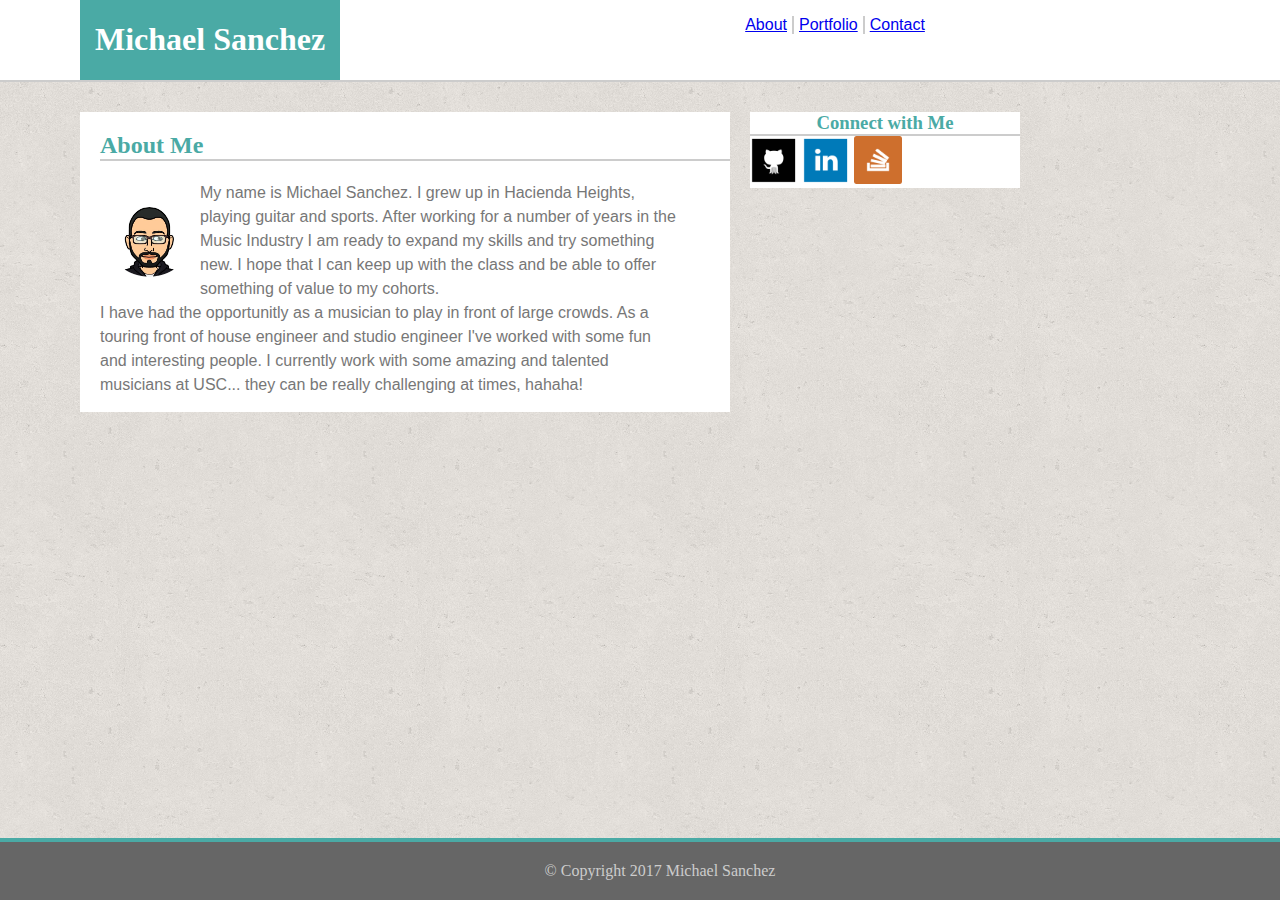
<file: index.html>
<!DOCTYPE html>
<html lang="en">
<head>
	<meta charset="UTF-8">
	<title>Michael Sanchez About</title>
	<link rel="stylesheet" type="text/css" href="assets/css/style.css">
</head>
		
<body>
<div id="container">
<header>
	<div id="name">
			<h1>Michael Sanchez</h1>
			</div>		
	
	<div class="boxhead">
		<ul>
			<li><a href="index.html">About</a></li>
			<li><a href="portfolio.html">Portfolio</a></li>
			<li><a href="contact.html">Contact</a></li>
		</ul>
	</div>		
		
</header>
<div class="clearboth"></div>	
<section class="main">	
		<div id="full">
			<h2>About Me</h2>
			<div id=main-content>
			<p> <img src="assets/images/i-see-you.jpg"> My name is Michael Sanchez. I grew up in Hacienda Heights, playing guitar and sports. After working for a number of years in the Music Industry I am ready to expand my skills and try something new. I hope that I can keep up with the class and be able to offer something of value to my cohorts.</p>

			<p>I have had the opportunitly as a musician to play in front of large crowds. As a touring front of house engineer and studio engineer I've worked with some fun and interesting people. I currently work with some amazing and talented musicians at USC... they can be really challenging at times, hahaha! </p>
			</div>	
		</div>
</section>
		<div id="side-right">
			<h3> Connect with Me</h3>
		<div id="social-links">
			<a href="https://github.com/sanchez496"><img src="assets/images/github.png"></a>
			<a href="https://www.linkedin.com/in/michael-sanchez-604a22b
"><img src="assets/images/Linked.png"></a>
			<a href="http://stackoverflow.com/users/7388678/user7388678?tab=profile"><img src="assets/images/stackoverflow.png"></a> 

		</div>
		</div>
		

<div class="clearboth"></div>	
<footer>
	&copy; Copyright 2017 Michael Sanchez
	</footer>
</div>

</body>



</html>
</file>
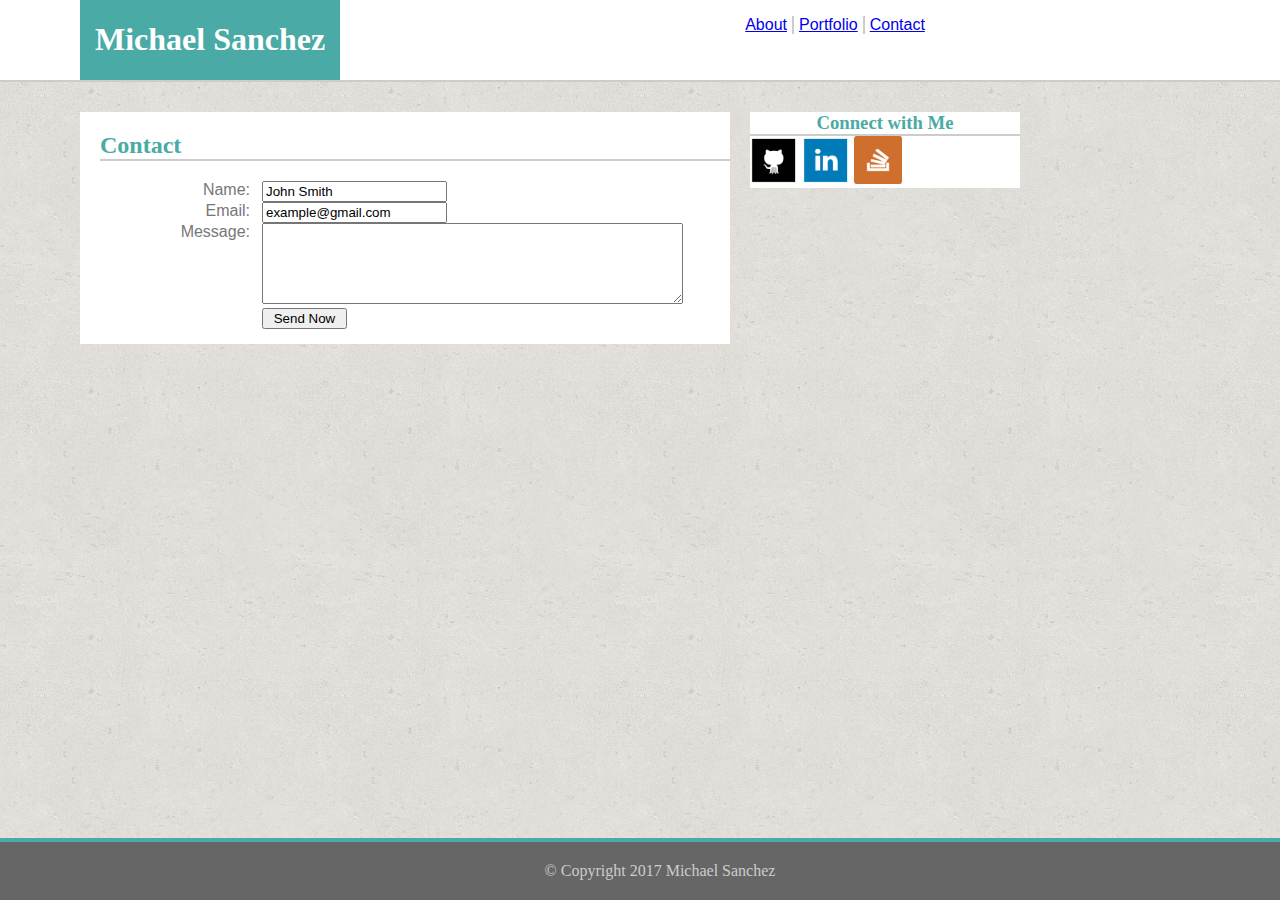
<file: contact.html>
<!DOCTYPE html>
<html lang="en">
<head>
	<meta charset="UTF-8">
	<title>Michael Sanchez About</title>
	<link rel="stylesheet" type="text/css" href="assets/css/style.css">
</head>
		
<body>
<div id="container">
<header>
	<div id="name">
			<h1>Michael Sanchez</h1>
			</div>		
	
	<div class="boxhead">
		<ul>
			<li><a href="index.html">About</a></li>
			<li><a href="portfolio.html">Portfolio</a></li>
			<li><a href="contact.html">Contact</a></li>
		</ul>
	</div>		
		
</header>
<div class="clearboth"></div>	
<section class="main">	
<!-- <section class="contact-email"> -->
		<div id="full">
			<h2>Contact</h2>
			<div id=main-content>
			<!-- p> </p> -->
			<form id="contact-email">
			<div> 
				<label for="MyName">Name:</label>
				<input id=.input type="text" name="MyName" value="John Smith" id="MyName">
			</div>
			<div> 
				<label for="Email">Email:</label>
				<input type="text" name="MyName" value="example@gmail.com" id="MyName">
			</div>
			<div> 
			<label for ="comments">Message:</label>
			<textarea name=coments"id" "comments" rows="5" cols="50"></textarea>
			</div>
			<div id="submit-button">
				<input type="submit" value=" Send Now ">
			</div>
			</form>
			<!-- </div> -->
			</div>	
		</div>
</section>
		<div id="side-right">
			<h3> Connect with Me</h3>
		<div id="social-links">
			<a href="https://github.com/sanchez496"><img src="assets/images/github.png"></a>
			<a href="https://www.linkedin.com/in/michael-sanchez-604a22b
"><img src="assets/images/Linked.png"></a>
			<a href="http://stackoverflow.com/users/7388678/user7388678?tab=profile"><img src="assets/images/stackoverflow.png"></a> 

		</div>
		</div>
		

<div class="clearboth"></div>	
<footer>
	&copy; Copyright 2017 Michael Sanchez
	</footer>
</div>

</body>



</html>
</file>
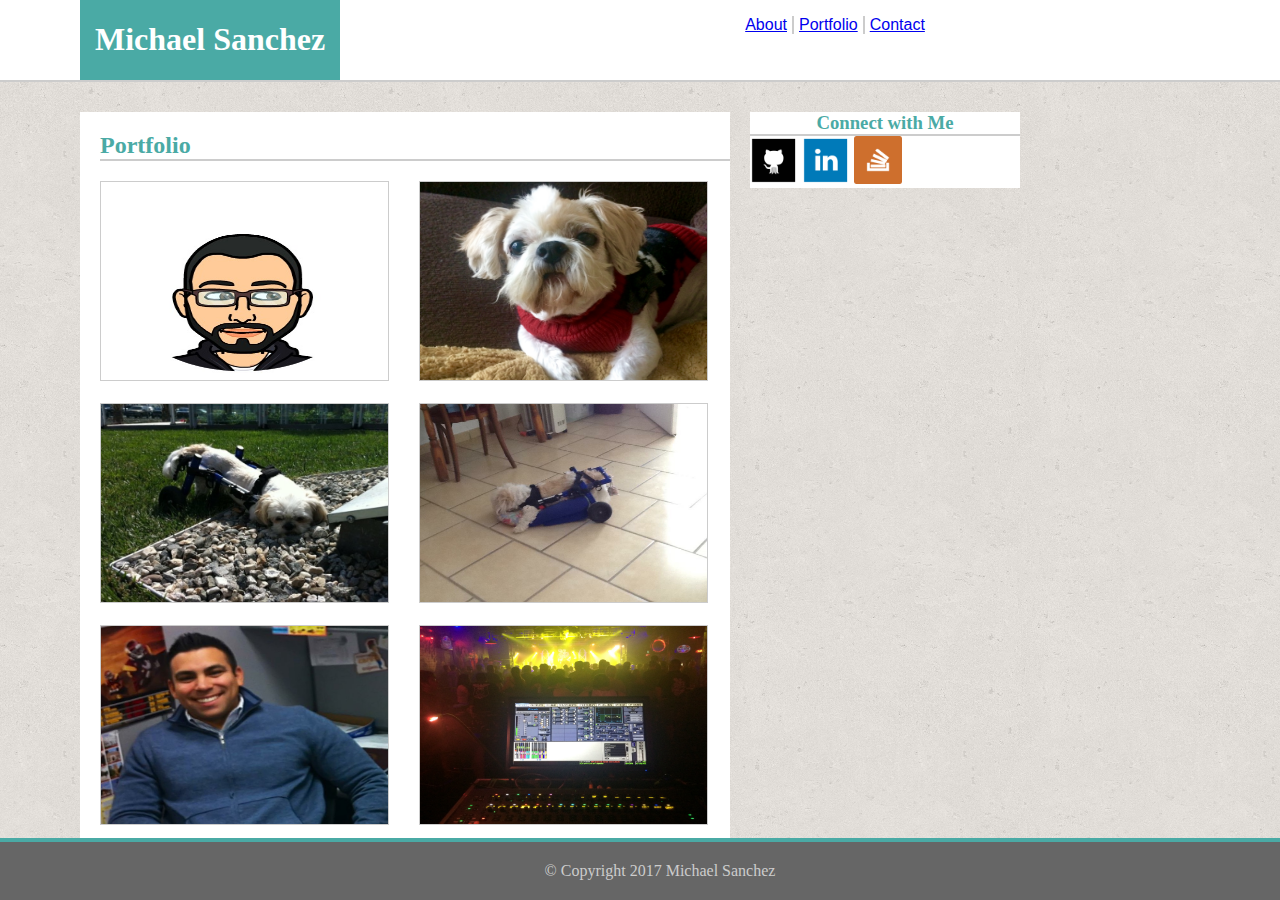
<file: portfolio.html>
<!DOCTYPE html>
<html lang="en">
<head>
	<meta charset="UTF-8">
	<title>Michael Sanchez About</title>
	<link rel="stylesheet" type="text/css" href="assets/css/style.css">
</head>
		
<body>
<div id="container">
<header>
	<div id="name">
			<h1>Michael Sanchez</h1>
			</div>		
	
	<div class="boxhead">
		<ul>
			<li><a href="index.html">About</a></li>
			<li><a href="portfolio.html">Portfolio</a></li>
			<li><a href="contact.html">Contact</a></li>
		</ul>
	</div>		
		
</header>
<div class="clearboth"></div>	
<section class="main">	
		<div id="full">
			<h2>Portfolio</h2>
			<div id=main-content>
			<!-- <p>  </p> -->
			<div class="i-see-you">
				<div id="caption">
				ISeeYou
				</div>
			</div>
			<div class="Luke"></div>
			<div class="Luke2"></div>
			<div class="Luke3"></div>
			<div class="Luke4"></div>
			<div class="old"></div>
			<div class="showtime"></div>
			</div>	
		</div>
</section>
		<div id="side-right">
			<h3> Connect with Me</h3>
		<div id="social-links">
			<a href="https://github.com/sanchez496"><img src="assets/images/github.png"></a>
			<a href="https://www.linkedin.com/in/michael-sanchez-604a22b
"><img src="assets/images/Linked.png"></a>
			<a href="http://stackoverflow.com/users/7388678/user7388678?tab=profile"><img src="assets/images/stackoverflow.png"></a> 

		</div>
		</div>
		

<div class="clearboth"></div>	
<footer>
	&copy; Copyright 2017 Michael Sanchez
	</footer>
</div>

</body>



</html>
</file>
<file: assets/css/style.css>
/**{
	box-sizing: border-box;
	margin: auto;
}*/

body{
	background-color: white;
	margin: 0px;
	background-image: url("../images/cork-wallet.png");
	height: 100%;
}

html{
height: 100%;
}

#container{
	min-height: 100%;
	position: relative;
}

header{
	height: 80px;
	width: 100%;
    font-family: 'Georgia', Times, Times New Roman, serif;
    border-bottom: 2px solid #cccccc;
    background-color: white;
 }

#name {
	float: left;
    padding: 0px 15px 0px 15px;
    margin: 0px 360px 0px 80px;
    background: #4aaaa5;
    color: white;
}
.boxhead{
	float: left;
	font-family: 'Arial', 'Helvetica Neue', Helvetica, sans-serif;
}

.boxhead li{
     color: #777777;
     padding-right: 10px;
     float: left;
     list-style-type: none;
     border-right: 2px solid #cccccc;
     padding: 0px 5px 0px 5px;
     }
.boxhead li:last-child{
	border-right: 0px;
}

.clearboth{
	clear: both;
}


#navbar{
	color: green;
	width: 30px;
}

.main{
	float: left;
	overflow: auto;
	width: 650px;
	box-sizing: border-box; 
	background-color: white;
	margin: 30px 0px 15px 80px;
	padding: 0px 0px 15px 20px;
}

.main h2{
	border-bottom: 2px solid #cccccc;
	color: #4aaaa5;
}

#main-content{
	font-family: 'Arial', 'Helvetica Neue', Helvetica, sans-serif;
}

#main-content p{
	line-height: 1.5;
	/*border: 1px solid red;*/
	color: #777777;
	margin: 0px 50px 0px 0px;
}

#main-content img{
	float: left;
	height: 100px;
}

#side-right{
	width: 270px;
	float: left;
	box-sizing: border-box;
	/*border: 1px red solid;*/
	margin: 30px 0px 0px 20px;
	background-color: white;
	}

#side-right h3{
	color: #4aaaa5;
	text-align: center;
	border-bottom: 2px solid #cccccc;
	padding: 0px 0px 0px 0px;
	margin: 0px 0px 0px 0px;
}

#side-right img{
	height: 48px;
	margin: 0px 0px 0px 0px;
	
}
 



/*********FOR CONTACT EMAIL PAGE***********/

.contact-email{
	border-bottom: 2px solid #cccccc;
	color: #4aaaa5;
}
label{
	float: left;
	width: 150px;
	text-align: right;
	padding: 0px 12px 0px 0px;
	margin: 0px 0px 0px 0px;
	clear: left;
	color: #777777;
}
.input, textarea{
	margin: 0px 0px 0px 0px;
	width: normal;
}
#simpleforms{
	background-color: #cccccc;
	width:80%;
}
#submit-button{
	padding: 0px 0px 0px 0px;
	margin: 0px 0px 0px 162px;
	/*background-color: #4aaaa5;*/
}


input-type{
    width: 100%;
    padding: 12px 20px;
    margin: 8px 0;
    box-sizing: border-box;
}


/********THIS AREA IS FOR THE PORTFOLIO IMAGES*******/

.Luke{
	content:url("../images/Luke.jpg");
	margin: 0px 22px 22px 0px;
	padding: 0px 0px 0px 0px;
	width: 287px;
	height: 198px;
	float: right;
	/*-webkit-transform: rotate(90deg);*/
	border: 1px solid #cccccc;
}
.i-see-you{
	content:url("../images/i-see-you.jpg");
	margin: 0px 0px 22px 00px;
	padding: 0px 0px 0px 0px;
	width: 287px;
	height: 198px;
	float: left;
	/*-webkit-transform: rotate(90deg);*/
	border: 1px solid #cccccc;
}

.Luke2{
	content:url("../images/Luke2.jpg");
	margin: 0px 0px 22px 0px;
	padding: 0px 0px 0px 0px;
	width: 287px;
	height: 198px;
	float: left;
	/*-webkit-transform: rotate(90deg);*/
	border: 1px solid #cccccc;
}
.Luke3{
	content:url("../images/Luke3.jpg");
	margin: 0px 22px 22px 0px;
	padding: 0px 0px 0px 0px;
	width: 287px;
	height: 198px;
	float: right;
	/*-webkit-transform: rotate(90deg);*/
	border: 1px solid #cccccc;
}
.old{
	content:url("../images/old.jpg");
	margin: 0px 0px 22px 0px;
	padding: 0px 0px 0px 0px;
	width: 287px;
	height: 198px;
	float: left;
	/*-webkit-transform: rotate(90deg);*/
	border: 1px solid #cccccc;
}
.showtime{
	content:url("../images/showtime.jpg");
	margin: 0px 22px 22px 0px;
	padding: 0px 0px 0px 0px;
	width: 287px;
	height: 198px;
	float: right;
	/*-webkit-transform: rotate(90deg);*/
	border: 1px solid #cccccc;
}


/*********THIS AREA IS FOR THE CAPTION CODE*******/

#caption{
    margin: 10px 0px 0px 0px;
    padding: 0px 0px 0px 0px;
    background-color: #4aaaa5;
    /*padding: 10px;*/
    text-align: center;
    z-index: -2;
}



/******THIS AREA IS FOR THE FOOTER CODE*******/

footer{
	background-color: #666666;
	padding: 20px;
	color: #cccccc;
	text-align: center;
	border-top: 4px #4aaaa5 solid;
	position: absolute;
	width: 100%;
	bottom: 0;
	left: 0;
	margin: 0px 0px 0px 0px;
	/*display: table-row;
	height: 1px;*/

}
</file>
